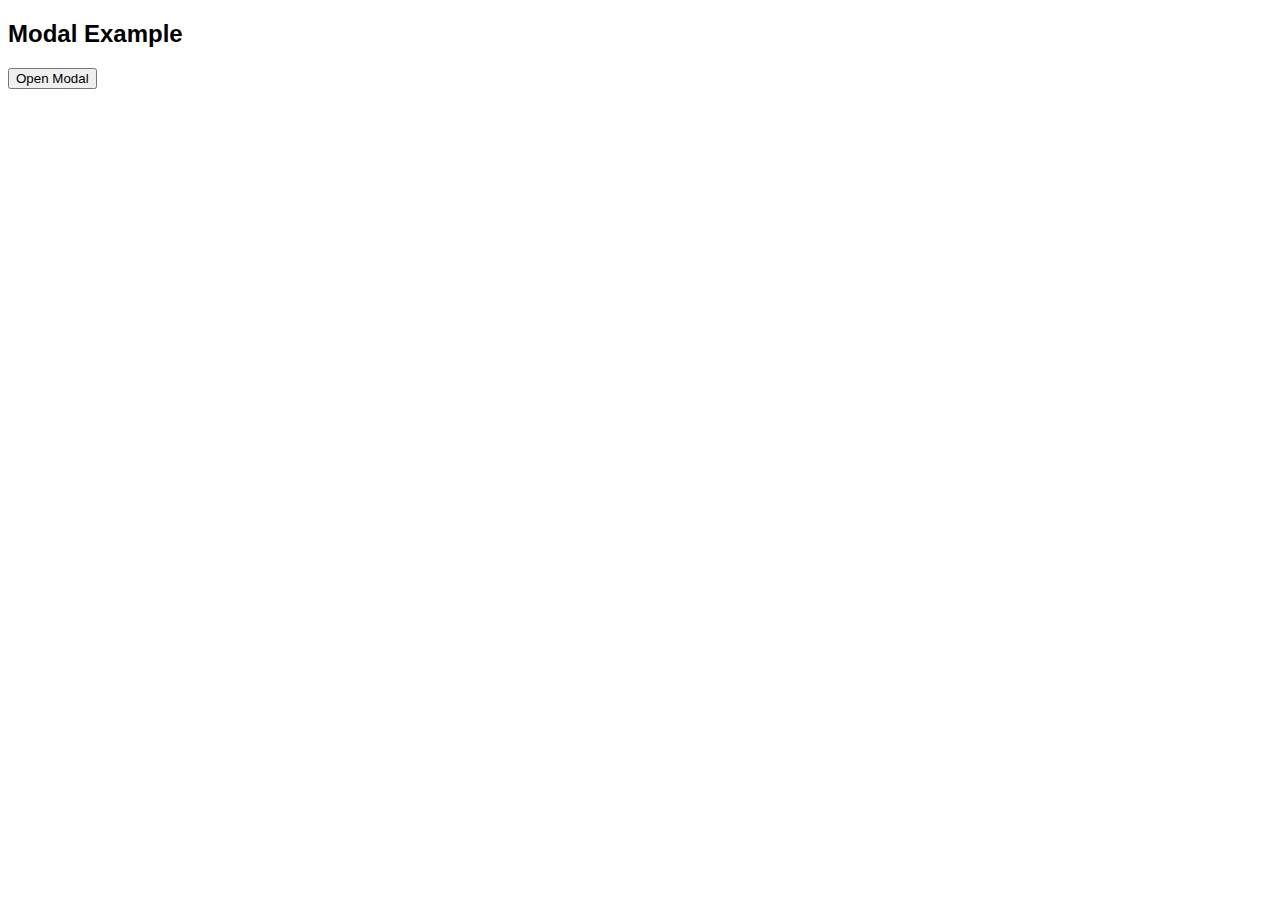
<file: Agri/exampl/index.html>
<!DOCTYPE html>
<html>
<head>
<meta name="viewport" content="width=device-width, initial-scale=1">
<style>
body {font-family: Arial, Helvetica, sans-serif;}

/* The Modal (background) */
.modal {
    display: none; /* Hidden by default */
    position: fixed; /* Stay in place */
    z-index: 1; /* Sit on top */
    padding-top: 100px; /* Location of the box */
    left: 0;
    top: 0;
    width: 100%; /* Full width */
    height: 100%; /* Full height */
    overflow: auto; /* Enable scroll if needed */
    background-color: rgb(0,0,0); /* Fallback color */
    background-color: rgba(0,0,0,0.4); /* Black w/ opacity */
}

/* Modal Content */
.modal-content {
    background-color: #fefefe;
    margin: auto;
    padding: 20px;
    border: 1px solid #888;
    width: 80%;
}

/* The Close Button */
.close {
    color: #aaaaaa;
    float: right;
    font-size: 28px;
    font-weight: bold;
}

.close:hover,
.close:focus {
    color: #000;
    text-decoration: none;
    cursor: pointer;
}
</style>
</head>
<body>

<h2>Modal Example</h2>

<!-- Trigger/Open The Modal -->
<button id="myBtn">Open Modal</button>

<!-- The Modal -->
<div id="myModal" class="modal">

  <!-- Modal content -->
  <div class="modal-content">
    <span class="close">&times;</span>
    <p>My name is premnah My name is premnah</p>
	<p>My name is premnah</p><br>

  </div>

</div>

<script>
// Get the modal
var modal = document.getElementById('myModal');

// Get the button that opens the modal
var btn = document.getElementById("myBtn");

// Get the <span> element that closes the modal
var span = document.getElementsByClassName("close")[0];

// When the user clicks the button, open the modal 
btn.onclick = function() {
    modal.style.display = "block";
}

// When the user clicks on <span> (x), close the modal
span.onclick = function() {
    modal.style.display = "none";
}

// When the user clicks anywhere outside of the modal, close it
window.onclick = function(event) {
    if (event.target == modal) {
        modal.style.display = "none";
    }
}
</script>

</body>
</html>
</file>
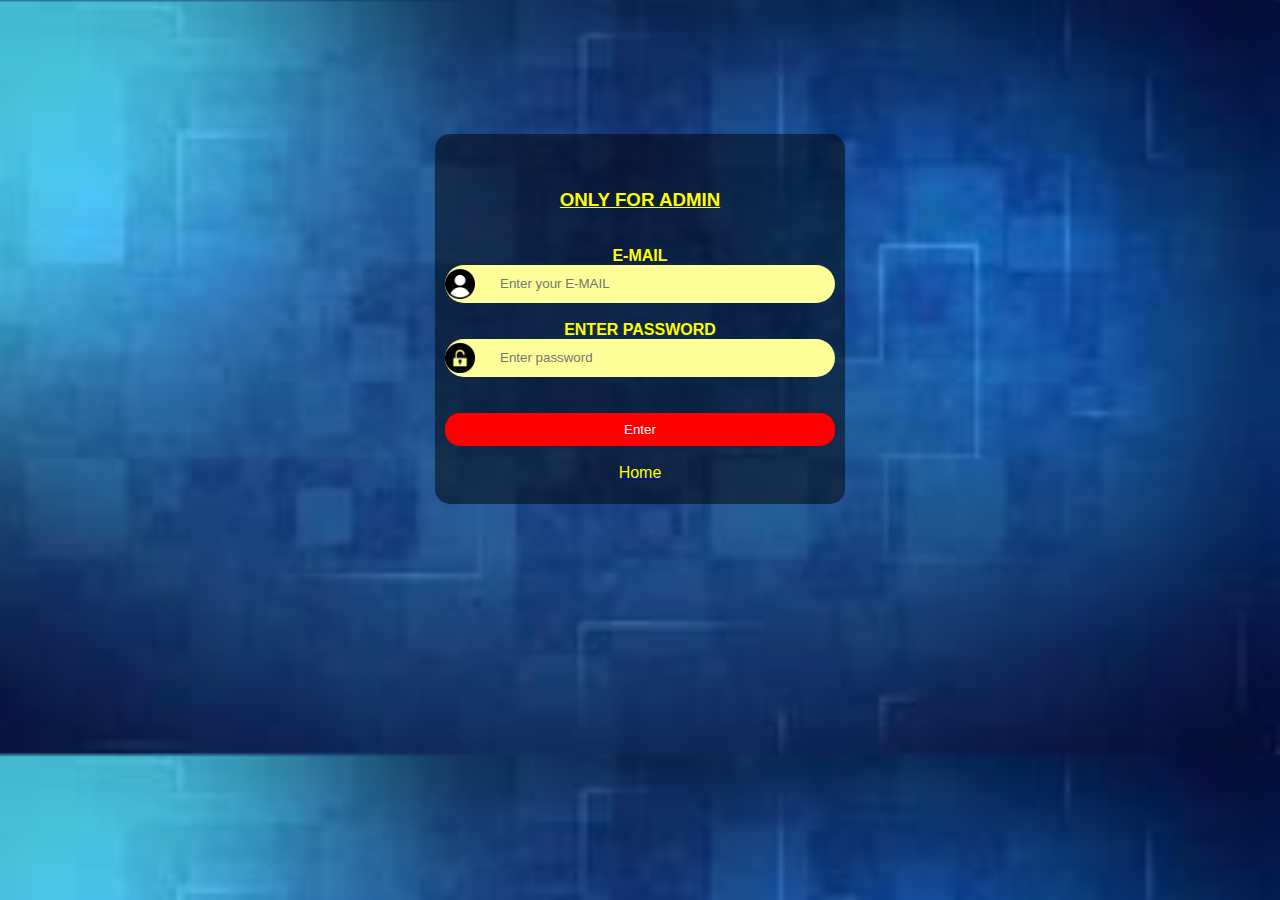
<file: Agri/Adminlogin.html>
<!DOCTYPE html>
<!--
To change this license header, choose License Headers in Project Properties.
To change this template file, choose Tools | Templates
and open the template in the editor.
-->
<html>
    <head>
        <title>Agri_rigister</title>
        <meta charset="UTF-8">
        <meta name="viewport" content="width=device-width, initial-scale=1.0">
        <link rel="stylesheet" href="css/rigis.css">
      
        <style>
            body {
             background-image:url(img/back/loginBack.jpg);
                background-size: 100%;
                background-attachment: fixed;  
            }
        </style>
        <link rel="stylesheet" href="css/bootstrap-theme.min.css">
    </head>
    <body>
     <br><br><br><br><br><br><br>
     
    <center>
  <div class="container" style="background-color:#RRGGBB; font-family:arial;" ;>
  <form action="admininfo.php"><br><br>
      <font color ="yellow" >
    <h3><b><U>ONLY FOR ADMIN</u></b></h3><br>

    <label for="lname"><b>E-MAIL</b></label>
	<div class="user"  style="height:38px; width:390px; border-radius:100px; background-color:white; background-image:url(img/logo/louname.png); background-position:left center; background-size:30px 30px; background-repeat:no-repeat; font-family:arial; background-color:#FFFF99;">
    <input type="text" id="usn" name="uname" placeholder="Enter your E-MAIL " style="border:1px; height:25px; width:300px; background-color:#FFFF99;">
	</div>
	<br>
    <label for="passwrd"><b>ENTER PASSWORD</b></label><BR>
	<div class="user"  style="height:38px; width:390px; background-color:white;border-radius:100px; background-image:url(img/logo/pass.png); background-position:left center; background-size:30px 30px; background-repeat:no-repeat; font-family:arial; background-color:#FFFF99;">
	<input type="password" id="passwrd" name="passwrd" placeholder="Enter password" style="border:1px; height:25px; width:300px; background-color:#FFFF99;">
	</div>
	<br>	
        <br>
        <input type="submit" value="Enter" style="width:390px; background-color:red;"/>
		
<link><br><br><a href="index.php"><font color=yellow>Home </font></a></link>
  </form>
</div      
    </center>
    
    
    
    <script src="//ajax.googleapis.com/ajax/libs/jquery/1.11.2/jquery.min.js"></script>
        <script>window.jQuery || document.write('<script src="js/vendor/jquery-1.11.2.min.js"><\/script>')</script>

        <script src="js/vendor/bootstrap.min.js"></script>

        <script src="js/main.js"></script>

        <!-- Google Analytics: change UA-XXXXX-X to be your site's ID. -->
        <script>
            (function(b,o,i,l,e,r){b.GoogleAnalyticsObject=l;b[l]||(b[l]=
            function(){(b[l].q=b[l].q||[]).push(arguments)});b[l].l=+new Date;
            e=o.createElement(i);r=o.getElementsByTagName(i)[0];
            e.src='//www.google-analytics.com/analytics.js';
            r.parentNode.insertBefore(e,r)}(window,document,'script','ga'));
            ga('create','UA-XXXXX-X','auto');ga('send','pageview');
        </script>
    </body>
</html>
</file>
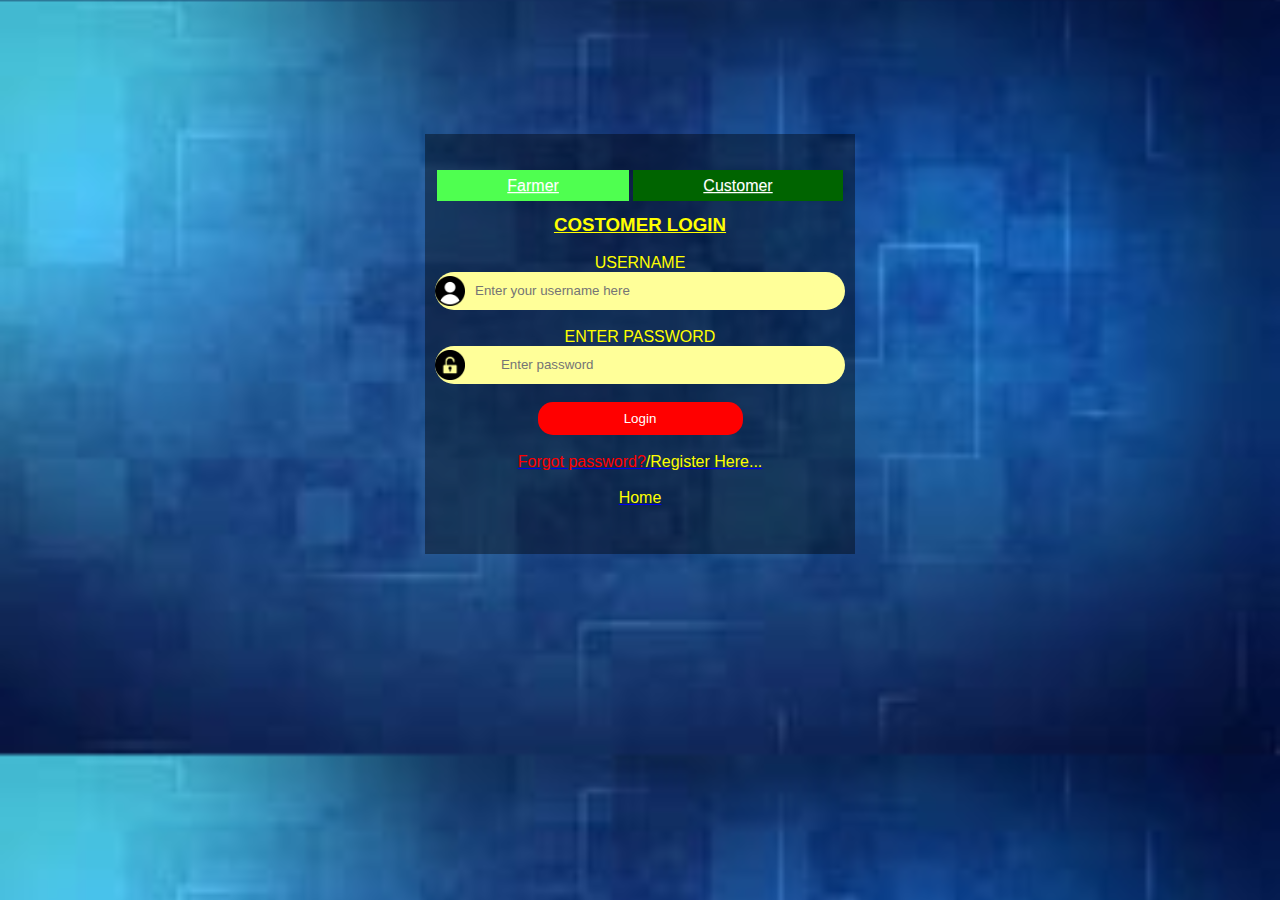
<file: Agri/CostemerLogin.html>
<!DOCTYPE html>
<!--
To change this license header, choose License Headers in Project Properties.
To change this template file, choose Tools | Templates
and open the template in the editor.
-->
<html>
    <head>
        <title>Agri_rigister</title>
        <meta charset="UTF-8">
        <meta name="viewport" content="width=device-width, initial-scale=1.0">
        <link rel="stylesheet" href="css/rigis.css">
      
        <style>
            body {
				background-image:url(img/back/loginBack.jpg);
                background-size: 100%;
                background-attachment: fixed;  
            }
			
        </style>
        <link rel="stylesheet" href="css/bootstrap-theme.min.css">
    </head>
    <body>
  
     
    <center>
  <div class="container" style="background-color:rgba(0,0,0,0.4);   border-radius:0px; padding: 25px 10px; font-family:arial; transform:translateY(30%);"><br>
  <form action="cosinfo.php">
    <a class="navbar-brand"href="FormerLogin.html" style="background-color: #4ffF50;color: white;padding: 7px 70px; width:95%;
    border-radius: 0px;cursor: pointer;">Farmer</a>
	  <a class="navbar-brand" href="CostemerLogin.html" style=" background-color: darkgreen;color: white;padding: 7px 70px;border: none; width:95%;
    border-radius: 0px;cursor: pointer;"><font color = white>Customer</a><br>
     
    <h3><font color=yellow><u>COSTOMER LOGIN</u><br></h3>
    <label for="lname">USERNAME</label>
	
	<div class="user"  style="height:38px; border-radius:100px; background-color:white; background-image:url(img/logo/louname.png); background-position:left center; background-size:30px 30px; background-repeat:no-repeat; font-family:arial; background-color:#FFFF99;">	
   <input type="text" id="usn" name="uname" placeholder="Enter your username here" style="border:1px; height:25px; width:350px; background-color:#FFFF99;" required /><br>
	</div>
	<br>
    <label for="passwrd">ENTER PASSWORD</label><br>
	<div class="user"  style="height:38px; background-color:white;border-radius:100px; background-image:url(img/logo/pass.png); background-position:left center; background-size:30px 30px; background-repeat:no-repeat; font-family:arial; background-color:#FFFF99;">	
	<input type="password" id="passwrd" name="passwrd" placeholder="       Enter password" style="border:1px; height:25px; width:350px; background-color:#FFFF99;" required>	
        </div>
		<br>	
        <input type="submit" value="Login" style="width:50%; background:red;"/><br>
		  
	<br>
		<link><a href="forgotpass.php"><font color=red>Forgot password?</a></link><link><a href="CostemerRegister.html"><font color=yellow>/Register Here... </font></a></link><br><br>
		<link><a href="index.php"><font color=yellow>Home </font></a></link>
  </form>
</div >
    </center>
    
    
    
    <script src="//ajax.googleapis.com/ajax/libs/jquery/1.11.2/jquery.min.js"></script>
        <script>window.jQuery || document.write('<script src="js/vendor/jquery-1.11.2.min.js"><\/script>')</script>

        <script src="js/vendor/bootstrap.min.js"></script>

        <script src="js/main.js"></script>

        <!-- Google Analytics: change UA-XXXXX-X to be your site's ID. -->
        <script>
            (function(b,o,i,l,e,r){b.GoogleAnalyticsObject=l;b[l]||(b[l]=
            function(){(b[l].q=b[l].q||[]).push(arguments)});b[l].l=+new Date;
            e=o.createElement(i);r=o.getElementsByTagName(i)[0];
            e.src='//www.google-analytics.com/analytics.js';
            r.parentNode.insertBefore(e,r)}(window,document,'script','ga'));
            ga('create','UA-XXXXX-X','auto');ga('send','pageview');
        </script>
    </body>
</html>
</file>
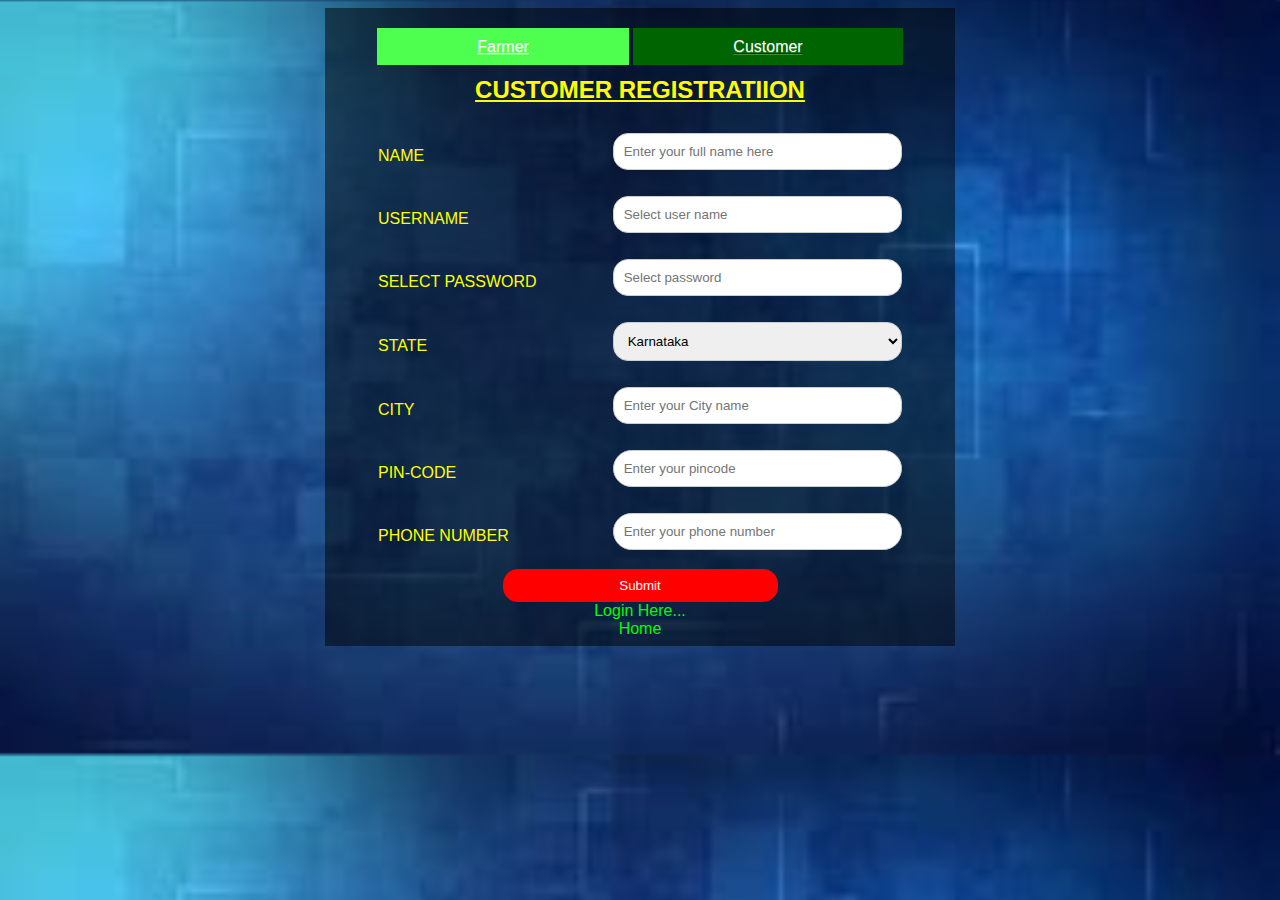
<file: Agri/CostemerRegister.html>
<!DOCTYPE html>
<!--
To change this license header, choose License Headers in Project Properties.
To change this template file, choose Tools | Templates
and open the template in the editor.
-->
<html>
    <head>
        <title>Agri_rigister</title>
        <meta charset="UTF-8">
        <meta name="viewport" content="width=device-width, initial-scale=1.0">
        <link rel="stylesheet" href="css/rei.css">
      
        <style>
            body {
             background-image:url(img/back/loginBack.jpg);
                background-size: 100%;
                background-attachment: fixed;  
            }
			input[type=number]{
    width: 100%; /* Full width */
    padding: 10px; /* Some padding */  
    border: 1px solid #ccc; /* Gray border */
    border-radius: 25px; /* Rounded borders */
    box-sizing: border-box; /* Make sure that padding and width stays in place */
    margin-top: 6px; /* Add a top margin */
    margin-bottom: 16px; /* Bottom margin */
    resize: vertical /* Allow the user to vertically resize the textarea (not horizontally) */
}
        </style>
        <link rel="stylesheet" href="css/bootstrap-theme.min.css">
    </head>
    <body>
    
     
    <center>
	
<div class="container" style="background-color:background-color:rgba(0,0,0,0.4); font-family:arial; border-radius:0px; padding:30px 40px;">
  <form action="CostemerRegister.php">
   <a class="navbar-brand"href="FormerRrgister.html" style="background-color:#4ffF50;color;color: white;padding: 10px 100px; width:95%;
    border-radius: 0px;cursor: pointer;">Farmer</a>
	  <a class="navbar-brand"href="CostemerRegister.html" style=" background-color:darkgreen; white;padding: 10px 100px;border: none; width:95%;
    border-radius: 0px;cursor: pointer;"><font color = white>Customer</a><br>
   <font color ="yellow"><h2><u>CUSTOMER REGISTRATIION</u></h2>
	  <tr>
     
	  <table  width="530" height="50"> 
	  <td>
     <left><label for="fname">NAME</label></left></td>
    <td><input type="text" id="fname" name="name" placeholder="Enter your full name here" required><br></td>
	</tr>
	
<tr>
  <td>  <label for="lname">USERNAME</label></td>
 <td>   <input type="text" id="usn" name="uname" placeholder="Select user name " required><br></td>
 </tr>   
<tr>
   <td> <label for="passwrd">SELECT PASSWORD</label></td>
	<td><input type="password" id="passwrd" name="passwrd" placeholder="Select password" required><br></td>	
 </tr>
<tr> 
  <td>     <left><label for="lname">STATE</label></left></td>
        
  <td>  <form action="/cgi-bin/dropdown.cgi" method="post">
            <select name="state">
             <option value="Karnataka" selected>Karnataka</option>
			  <option value="Gujrath">Gujrath</option>
			   <option value="Panjab">Panjab</option>
			    <option value="Rajasthana">Rajasthana</option>
				 <option value="Kerala">Kerala</option>
				  <option value="Tamilnadu">Tamilnadu</option>
				   <option value="Andrapradesh">Andrapradesh</option>
				    <option value="Uttara pradesh">Uttara pradesh</option>
            </select>
			</FORM>
			<br>
			</td>
 </tr>
<tr> 
    <td> <label for="lname">CITY</label></td>
   <td> <input type="text" id="usn" name="city" placeholder="Enter your City name" required><br></td>
 </tr>
<tr> 
   <td>  <label for="lname">PIN-CODE</label></td>
   <td> <input type="number" id="usn" name="pinc" placeholder="Enter your pincode" required><br></td>
 </tr>
<tr> 
 <td> <label for="lname">PHONE NUMBER</label></td></td>
    <td><input type="number" id="usn" name="pno" placeholder="Enter your phone number" required><br></td>
  </tr>  
    		
</table>
  <input type="submit" value="Submit" style="width:50%; background-color:red;"/>
   
  <br>
		<link><a href="CostemerLogin.html"><font color="lime">Login Here...</a></font></link><br>
		<link><a href="index.php"><font color="lime">Home</a></font></link>
  </form>
</div      
    </center>
    
    
    
    <script src="//ajax.googleapis.com/ajax/libs/jquery/1.11.2/jquery.min.js"></script>
        <script>window.jQuery || document.write('<script src="js/vendor/jquery-1.11.2.min.js"><\/script>')</script>

        <script src="js/vendor/bootstrap.min.js"></script>

        <script src="js/main.js"></script>

        <!-- Google Analytics: change UA-XXXXX-X to be your site's ID. -->
        <script>
            (function(b,o,i,l,e,r){b.GoogleAnalyticsObject=l;b[l]||(b[l]=
            function(){(b[l].q=b[l].q||[]).push(arguments)});b[l].l=+new Date;
            e=o.createElement(i);r=o.getElementsByTagName(i)[0];
            e.src='//www.google-analytics.com/analytics.js';
            r.parentNode.insertBefore(e,r)}(window,document,'script','ga'));
            ga('create','UA-XXXXX-X','auto');ga('send','pageview');
        </script>
    </body>
</html>
</file>
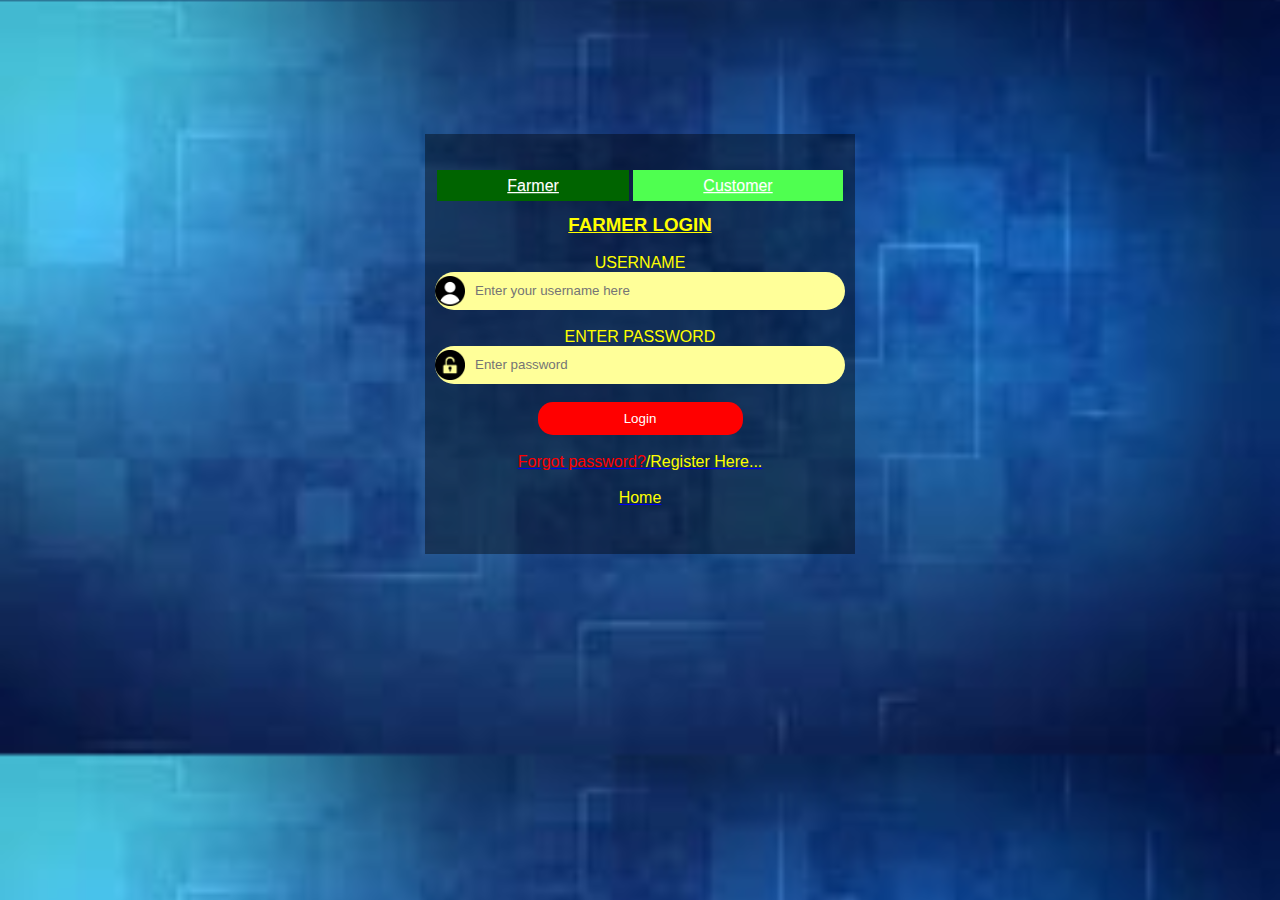
<file: Agri/FormerLogin.html>
<!DOCTYPE html>
<!--
To change this license header, choose License Headers in Project Properties.
To change this template file, choose Tools | Templates
and open the template in the editor.
-->
<html>
    <head>
        <title>Agri_rigister</title>
        <meta charset="UTF-8">
        <meta name="viewport" content="width=device-width, initial-scale=1.0">
        <link rel="stylesheet" href="css/rigis.css">
      
        <style>
            body {
				background-image:url(img/back/loginBack.jpg);
                background-size: 100%;
                background-attachment: fixed;  
            }
		input[type=number]{
    width: 100%; /* Full width */
    padding: 10px; /* Some padding */  
    border: 1px solid #ccc; /* Gray border */
    border-radius: 25px; /* Rounded borders */
    box-sizing: border-box; /* Make sure that padding and width stays in place */
    margin-top: 6px; /* Add a top margin */
    margin-bottom: 16px; /* Bottom margin */
    resize: vertical /* Allow the user to vertically resize the textarea (not horizontally) */
}
        </style>
        <link rel="stylesheet" href="css/bootstrap-theme.min.css">
    </head>
    <body>
    
     
    <center>
  <div class="container" style="background-color:rgba(0,0,0,0.4);   border-radius:0px; padding: 25px 10px; font-family:arial; transform:translateY(30%);"><br>
  <form action="info.php">
    <a class="navbar-brand"href="FormerLogin.html" style="background-color:  darkgreen;color: white;padding: 7px 70px; width:95%;
    border-radius: 0px;cursor: pointer;">Farmer</a>
	  <a class="navbar-brand"href="CostemerLogin.html" style=" background-color:#4ffF50;color: white;padding: 7px 70px;border: none; width:95%;
    border-radius: 0px;cursor: pointer;"><font color = white>Customer</a><br>
   <font color=yellow>
   <h3><u>FARMER LOGIN</u><br></h3>
    <label for="lname">USERNAME</label>
	<div class="user"  style="height:38px; background-color:white; background-image:url(img/logo/louname.png); background-position:left center; background-size:30px 30px; background-repeat:no-repeat; border-radius:100px;font-family:arial; background-color:#FFFF99;">
   <input type="text" id="usn" name="uname" placeholder="Enter your username here" style="border:1px; height:25px; width:350px; background-color:#FFFF99;" required><br>
	</div>
	<br>
    <label for="passwrd">ENTER PASSWORD</label><BR>
	<div class="user"  style="height:38px; background-color:white;border-radius:100px; background-image:url(img/logo/pass.png); background-position:left center; background-size:30px 30px; background-repeat:no-repeat; font-family:arial; background-color:#FFFF99;">
<input type="password" id="passwrd" name="passwrd" placeholder="Enter password" style="border:1px; height:25px; width:350px; background-color:#FFFF99;" required>	
      
	</div>
	<br>
	<input type="submit"  value="Login" style="width:50%; background:red;"/>

	<br><br>
		<link><a href="forgotpass.php"><font color=red>Forgot password?</a></link><link><a href="FormerRrgister.html"><font color=yellow>/Register Here... </font></a></link><br><br>

		<link><a href="index.php"><font color=yellow>Home</font></a></link>
  </form>
</div      
    </center>
    
    
    
    <script src="//ajax.googleapis.com/ajax/libs/jquery/1.11.2/jquery.min.js"></script>
        <script>window.jQuery || document.write('<script src="js/vendor/jquery-1.11.2.min.js"><\/script>')</script>

        <script src="js/vendor/bootstrap.min.js"></script>

        <script src="js/main.js"></script>

        <!-- Google Analytics: change UA-XXXXX-X to be your site's ID. -->
        <script>
            (function(b,o,i,l,e,r){b.GoogleAnalyticsObject=l;b[l]||(b[l]=
            function(){(b[l].q=b[l].q||[]).push(arguments)});b[l].l=+new Date;
            e=o.createElement(i);r=o.getElementsByTagName(i)[0];
            e.src='//www.google-analytics.com/analytics.js';
            r.parentNode.insertBefore(e,r)}(window,document,'script','ga'));
            ga('create','UA-XXXXX-X','auto');ga('send','pageview');
        </script>
    </body>
</html>
</file>
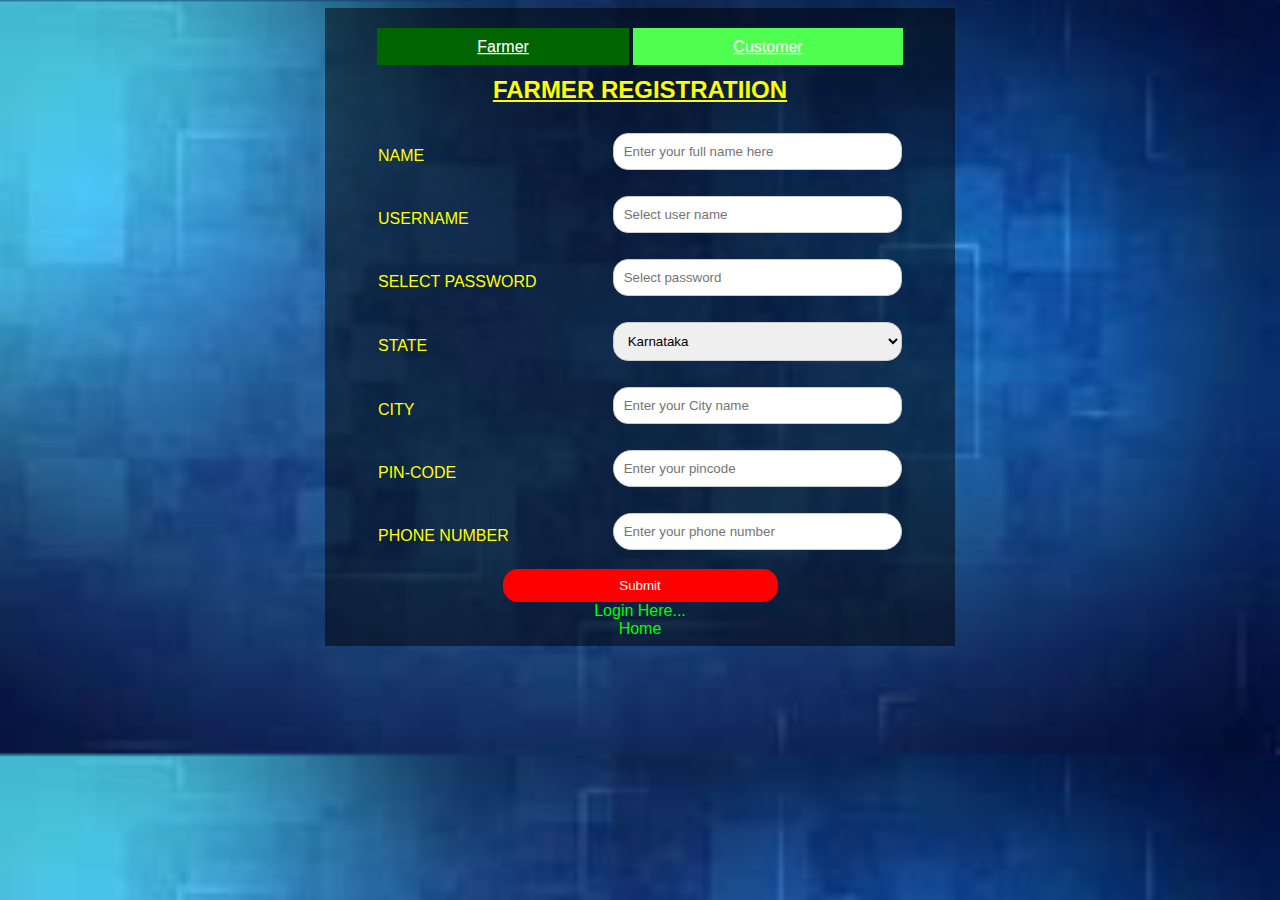
<file: Agri/FormerRrgister.html>
<!DOCTYPE html>
<!--
To change this license header, choose License Headers in Project Properties.
To change this template file, choose Tools | Templates
and open the template in the editor.
-->
<html>
    <head>
        <title>Agri_rigister</title>
        <meta charset="UTF-8">
        <meta name="viewport" content="width=device-width, initial-scale=1.0">
        <link rel="stylesheet" href="css/rei.css">
		
        <style>
            body {
				background-image:url(img/back/loginBack.jpg);
                background-size: 100%;
                background-attachment: fixed;  
            }
			input[type=number]{
    width: 100%; /* Full width */
    padding: 10px; /* Some padding */  
    border: 1px solid #ccc; /* Gray border */
    border-radius: 25px; /* Rounded borders */
    box-sizing: border-box; /* Make sure that padding and width stays in place */
    margin-top: 6px; /* Add a top margin */
    margin-bottom: 16px; /* Bottom margin */
    resize: vertical /* Allow the user to vertically resize the textarea (not horizontally) */
}
        </style>
        <link rel="stylesheet" href="css/bootstrap-theme.min.css">
    </head>
    <body>
    
     
    <center>
	
  <div class="container" style="background-color:background-color:rgba(0,0,0,0.4); font-family:arial; border-radius:0px; padding:30px 40px;">
  <form action="FormerRrgister.php">
   <a class="navbar-brand"href="FormerRrgister.html" style="background-color:  darkgreen;color: white;padding: 10px 100px; width:95%;
    border-radius: 0px;cursor: pointer;">Farmer</a>
	  <a class="navbar-brand"href="CostemerRegister.html" style=" background-color:#4ffF50;color: white;padding: 10px 100px;border: none; width:95%;
    border-radius: 0px;cursor: pointer;"><font color = white>Customer</a><br>
   <font color ="yellow"><h2><u>FARMER REGISTRATIION</u></h2>
	    
	  <table  width="530" height="50" border="0" > 
	  <tr> 
	  <td>
     <left><label for="fname">NAME</label></left></td>
    <td>
	
	
	
	<input type="text" id="fname" name="name" placeholder="Enter your full name here" required><br></td>
	</tr>
	
<tr>
  <td>  <label for="lname">USERNAME</label></td>
 <td>   <input type="text" id="usn" name="uname" placeholder="Select user name " required><br></td>
 </tr>   
<tr>
   <td> <label for="passwrd">SELECT PASSWORD</label></td>
	<td><input type="password" id="passwrd" name="passwrd" placeholder="Select password" required><br></td>	
 </tr>
<tr> 
    <td>     <left><label for="lname">STATE</label></left></td>
        
  <td>  <form action="/cgi-bin/dropdown.cgi" method="post">
            <select name="state">
             <option value="Karnataka" selected>Karnataka</option>
			  <option value="Gujrath">Gujrath</option>
			   <option value="Panjab">Panjab</option>
			    <option value="Rajasthana">Rajasthana</option>
				 <option value="Kerala">Kerala</option>
				  <option value="Tamilnadu">Tamilnadu</option>
				   <option value="Andrapradesh">Andrapradesh</option>
				    <option value="Uttara pradesh">Uttara pradesh</option>
            </select>
			</FORM>
			<br>
			</td>
 </tr>
<tr> 
    <td> <label for="lname">CITY</label></td>
   <td> <input type="text" id="usn" name="city" placeholder="Enter your City name" required><br></td>
 </tr>
<tr> 
   <td>  <label for="lname">PIN-CODE</label></td>
   <td> <input type="number" id="usn" name="pinc" placeholder="Enter your pincode" required><br></td>
 </tr>
<tr> 
 <td> <label for="lname">PHONE NUMBER</label></td></td>
    <td><input type="number" id="usn" name="pno" placeholder="Enter your phone number" required><br></td>
  </tr>  
    		
</table>
  <input type="submit" value="Submit" width="100%" style="width:50%; background-color:red;"/>  
  <br>
		<link><a href="FormerLogin.html"><font color="lime">Login Here...</a></link><br>
		<link><a href="index.php"><font color="lime">Home</a></font></link>
  </form>
   
</div      
    </center>
    
    
    
    <script src="//ajax.googleapis.com/ajax/libs/jquery/1.11.2/jquery.min.js"></script>
        <script>window.jQuery || document.write('<script src="js/vendor/jquery-1.11.2.min.js"><\/script>')</script>

        <script src="js/vendor/bootstrap.min.js"></script>

        <script src="js/main.js"></script>

        <!-- Google Analytics: change UA-XXXXX-X to be your site's ID. -->
        <script>
            (function(b,o,i,l,e,r){b.GoogleAnalyticsObject=l;b[l]||(b[l]=
            function(){(b[l].q=b[l].q||[]).push(arguments)});b[l].l=+new Date;
            e=o.createElement(i);r=o.getElementsByTagName(i)[0];
            e.src='//www.google-analytics.com/analytics.js';
            r.parentNode.insertBefore(e,r)}(window,document,'script','ga'));
            ga('create','UA-XXXXX-X','auto');ga('send','pageview');
        </script>
    </body>
</html>
</file>
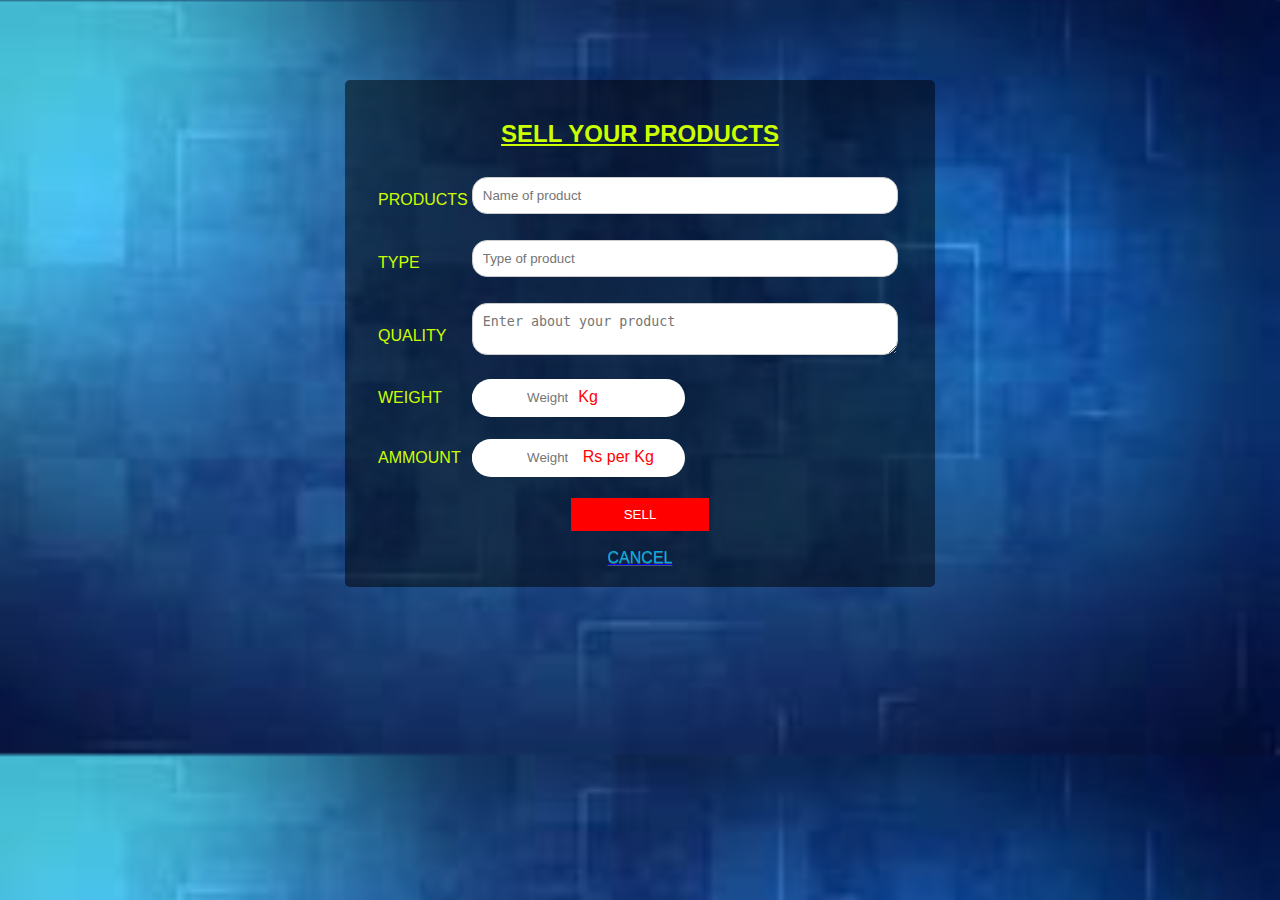
<file: Agri/sell.html>
<!DOCTYPE html>
<!--
To change this license header, choose License Headers in Project Properties.
To change this template file, choose Tools | Templates
and open the template in the editor.
-->
<html>
    <head>
        <title>Agri_rigister</title>
        <meta charset="UTF-8">
        <meta name="viewport" content="width=device-width, initial-scale=1.0">
        <link rel="stylesheet" href="css/rei.css">
		
        <style>
            body {
				background-image:url(img/back/loginBack.jpg);
                background-size: 100%;
                background-attachment: fixed;  
            }
		
		div{
			background-color:yellow;
			height:45%;
		}
		input[type=number]{
    width: 100%; /* Full width */
    padding: 10px; /* Some padding */  
    border: 1px solid #ccc; /* Gray border */
    border-radius: 25px; /* Rounded borders */
    box-sizing: border-box; /* Make sure that padding and width stays in place */
    margin-top: 6px; /* Add a top margin */
    margin-bottom: 16px; /* Bottom margin */
    resize: vertical /* Allow the user to vertically resize the textarea (not horizontally) */
}
        </style>
        <link rel="stylesheet" href="css/bootstrap-theme.min.css">
    </head>
    <body>
    
     
    <center>
	<br> <br> <br> <br>
  <div class="container" style="background-color:rgba(0,0,0,0.5); font-family:arial;" >
  <form action="sell.php">
   <font color ="#ccff00" ><h2><u>SELL YOUR PRODUCTS</u></h2>   
	  <table  width="530" height="50"> 
	
  
    <tr> 
   <td>  <label for="lname">PRODUCTS</label></td>
   <td> <input type="text" id="typ" name="product"  placeholder="Name of product" style="width:100%;"><br><td>
 </tr>
 
	<tr> 
   <td>  <label for="lname">TYPE</label></td>
   <td> <input type="text" id="typ" name="type"  placeholder="Type of product" style="width:100%;"><br><td>
 </tr>
<tr>
  <td>  <label for="name">QUALITY</label></td>
 <td>   <textarea rows="2" cols="50" name="quality" placeholder="Enter about your product"></textarea><br></td>
 </tr>
 


<tr> 
    <td> <label for="lname">WEIGHT</label></td>
   <td> <div class="user"  style="height:38px; background-color:white; width:50%; background-size:10px 10px;  border-radius:100px; font-family:arial; background-color:#FFFFff;">
   <input type="number" id="usn" name="wt" dir="rtl" placeholder="Weight" style="border:1px; height:25px; width:50%; background-color:#FFFFff;"><label><font color="red">Kg</font></label>
	</div></td>
   

 </tr>
<tr> 
   <td><br><label for="lname">AMMOUNT</label></td>
   <td><br><div class="user"  style="height:38px; background-color:white; width:50%; background-size:10px 10px;  border-radius:100px; font-family:arial; background-color:#FFFFff;">
   <input type="number" id="usn" name="amt" dir="rtl" placeholder="Weight"  style="border:1px; height:25px; width:50%; background-color:#FFFFff;"><label><font color="red"><label> Rs per Kg</label></font></label>
	</div><td>
 </tr>
</table>
 <br><input type="submit" value="SELL" width="100%"  style="border-radius:0px; background-color: red;color: white;"/>
  </form>

             <br><br><a class="navbar-brand"href="formerLogin.php" ><font color="sky blue">CANCEL</font></a>
            
</div>     
    </center>
    
    
    
    <script src="//ajax.googleapis.com/ajax/libs/jquery/1.11.2/jquery.min.js"></script>
        <script>window.jQuery || document.write('<script src="js/vendor/jquery-1.11.2.min.js"><\/script>')</script>

        <script src="js/vendor/bootstrap.min.js"></script>

        <script src="js/main.js"></script>

        <!-- Google Analytics: change UA-XXXXX-X to be your site's ID. -->
        <script>
            (function(b,o,i,l,e,r){b.GoogleAnalyticsObject=l;b[l]||(b[l]=
            function(){(b[l].q=b[l].q||[]).push(arguments)});b[l].l=+new Date;
            e=o.createElement(i);r=o.getElementsByTagName(i)[0];
            e.src='//www.google-analytics.com/analytics.js';
            r.parentNode.insertBefore(e,r)}(window,document,'script','ga'));
            ga('create','UA-XXXXX-X','auto');ga('send','pageview');
        </script>
    </body>
</html>
</file>
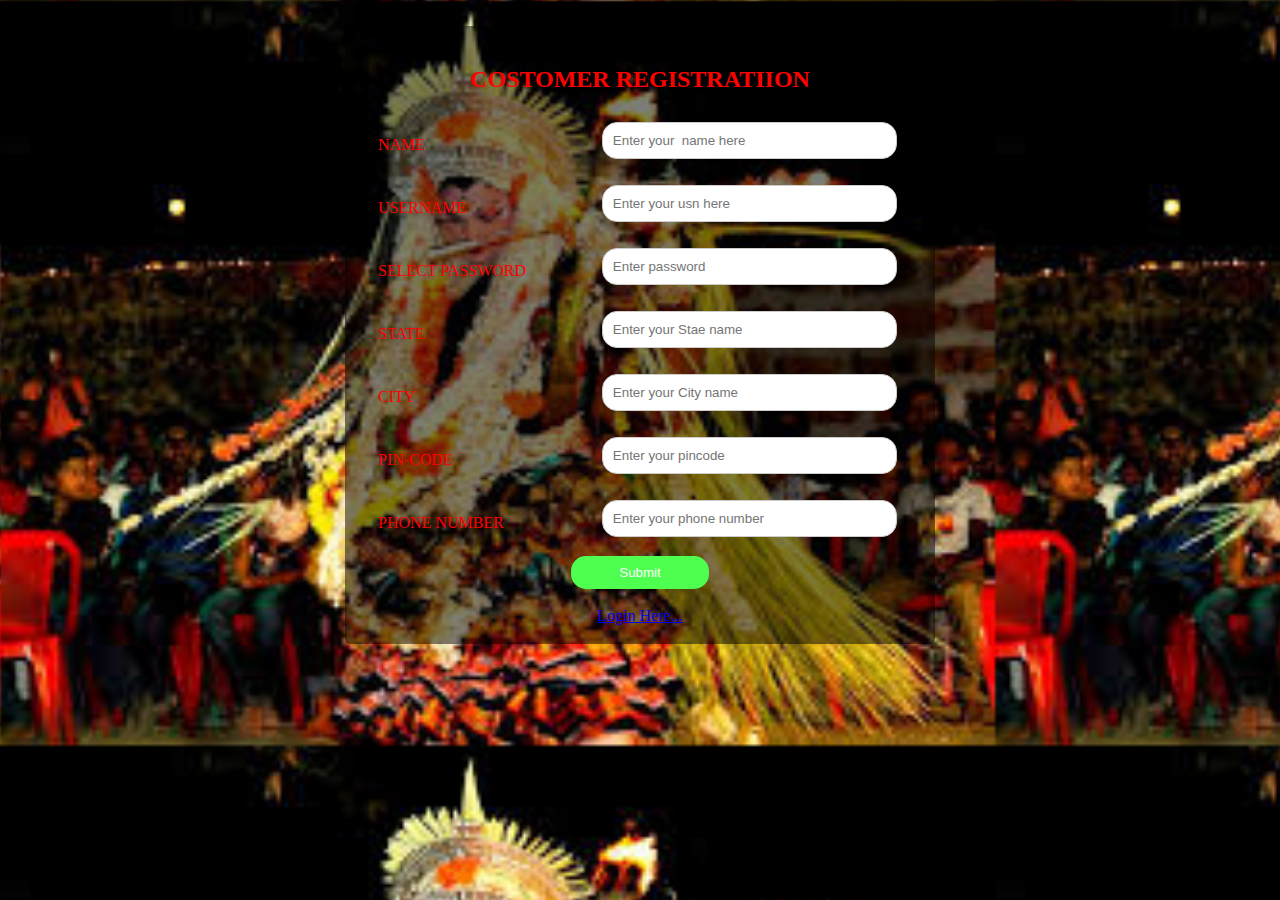
<file: Agri/sellproducts.html>
<!DOCTYPE html>
<!--
To change this license header, choose License Headers in Project Properties.
To change this template file, choose Tools | Templates
and open the template in the editor.
-->
<html>
    <head>
        <title>Agri_rigister</title>
        <meta charset="UTF-8">
        <meta name="viewport" content="width=device-width, initial-scale=1.0">
        <link rel="stylesheet" href="css/rei.css">
      
        <style>
            body {
              background-image:url(download.jpg);
                background-size: 995px;
                background-attachment: fixed;  
            }
        </style>
        <link rel="stylesheet" href="css/bootstrap-theme.min.css">
    </head>
    <body>
    
     
    <center>
	<br> 
  <div class="container" style="background-color:#RRGGBB" ;>
  <form action="CostemerRegister.php">
   <font color ="red" >  <h2>COSTOMER REGISTRATIION</h2>
	  <tr>
     
	  <table  width="530" height="50"> 
	  <td>
     <left><label for="fname">NAME</label></left></td>
    <td><input type="text" id="fname" name="name" placeholder="Enter your  name here"><br></td>
	</tr>
	
<tr>
  <td>  <label for="lname">USERNAME</label></td>
 <td>   <input type="text" id="usn" name="uname" placeholder="Enter your usn here"><br></td>
 </tr>   
<tr>
   <td> <label for="passwrd">SELECT PASSWORD</label></td>
	<td><input type="password" id="passwrd" name="passwrd" placeholder="Enter password"><br></td>	
 </tr>
<tr> 
        
    <td>     <left><label for="lname">STATE</label></left></td>
  <td>  <input  type="text" id="ij" name="state" placeholder="Enter your Stae name" />

<br>
  </td>
 </tr>
<tr> 
    <td> <label for="lname">CITY</label></td>
   <td> <input type="text" id="usn" name="city" placeholder="Enter your City name"><br></td>
 </tr>
<tr> 
   <td>  <label for="lname">PIN-CODE</label></td>
   <td> <input type="text" id="usn" name="pinc" placeholder="Enter your pincode"><br><td>
 </tr>
<tr> 
 <td> <label for="lname">PHONE NUMBER</label></td></td>
    <td><input type="text" id="usn" name="pno" placeholder="Enter your phone number"><br></td>
  </tr>  
    		
</table>
  <input type="submit" value="Submit" width="100%"/>
  <br><br>
		<link><a href="CostemerLogin.html">Login Here...</a></link>
  </form>
</div      
    </center>
    
    
    
    <script src="//ajax.googleapis.com/ajax/libs/jquery/1.11.2/jquery.min.js"></script>
        <script>window.jQuery || document.write('<script src="js/vendor/jquery-1.11.2.min.js"><\/script>')</script>

        <script src="js/vendor/bootstrap.min.js"></script>

        <script src="js/main.js"></script>

        <!-- Google Analytics: change UA-XXXXX-X to be your site's ID. -->
        <script>
            (function(b,o,i,l,e,r){b.GoogleAnalyticsObject=l;b[l]||(b[l]=
            function(){(b[l].q=b[l].q||[]).push(arguments)});b[l].l=+new Date;
            e=o.createElement(i);r=o.getElementsByTagName(i)[0];
            e.src='//www.google-analytics.com/analytics.js';
            r.parentNode.insertBefore(e,r)}(window,document,'script','ga'));
            ga('create','UA-XXXXX-X','auto');ga('send','pageview');
        </script>
    </body>
</html>
</file>
<file: Agri/css/rigis.css>
/*
To change this license header, choose License Headers in Project Properties.
To change this template file, choose Tools | Templates
and open the template in the editor.
*/
/* 
    Created on : 27 Aug, 2018, 7:51:59 PM
    Author     : DELL
*/

/* Style inputs with type="text", select elements and textareas */
input[type=text], select, textarea {
    width: 95%; /* Full width */
    padding: 10px; /* Some padding */  
    border: 1px solid #ccc; /* Gray border */
    border-radius: 15px; /* Rounded borders */
    box-sizing: border-box; /* Make sure that padding and width stays in place */
    margin-top: 6px; /* Add a top margin */
    margin-bottom: 16px; /* Bottom margin */
    resize: vertical /* Allow the user to vertically resize the textarea (not horizontally) */
}
input[type=password], select, textarea {
    width: 95%; /* Full width */
    padding: 10px; /* Some padding */  
    border: 1px solid #ccc; /* Gray border */
    border-radius: 15px; /* Rounded borders */
    box-sizing: border-box; /* Make sure that padding and width stays in place */
    margin-top: 6px; /* Add a top margin */
    margin-bottom: 16px; /* Bottom margin */
    resize: vertical /* Allow the user to vertically resize the textarea (not horizontally) */
}

/* Style the submit button with a specific background color etc */
input[type=submit] {
    background-color: #4ffF50;
    color: white;
    padding: 9px 10px;
    border: none;
    width:95%;
    border-radius: 15px;
    cursor: pointer;
}


/* When moving the mouse over the submit button, add a darker green color */
input[type=submit]:hover {
    background-color: #45ff49;
  
}

/* Add a background color and some padding around the form */

div{
	height:370px;
   background:rgba(0,0,0,.5); 
	width:410px;
    border-radius:15px;
}
</file>
<file: Agri/css/rei.css>
/*
To change this license header, choose License Headers in Project Properties.
To change this template file, choose Tools | Templates
and open the template in the editor.
*/
/* 
    Created on : 27 Aug, 2018, 7:51:59 PM
    Author     : DELL
*/

/* Style inputs with type="text", select elements and textareas */
input[type=text], select, textarea {
    width: 100%; /* Full width */
    padding: 10px; /* Some padding */  
    border: 1px solid #ccc; /* Gray border */
    border-radius: 15px; /* Rounded borders */
    box-sizing: border-box; /* Make sure that padding and width stays in place */
    margin-top: 6px; /* Add a top margin */
    margin-bottom: 16px; /* Bottom margin */
    resize: vertical /* Allow the user to vertically resize the textarea (not horizontally) */
}

input[type=password], select, textarea {
    width: 100%; /* Full width */
    padding: 10px; /* Some padding */  
    border: 1px solid #ccc; /* Gray border */
    border-radius: 15px; /* Rounded borders */
    box-sizing: border-box; /* Make sure that padding and width stays in place */
    margin-top: 6px; /* Add a top margin */
    margin-bottom: 16px; /* Bottom margin */
    resize: vertical /* Allow the user to vertically resize the textarea (not horizontally) */
}

/* Style the submit button with a specific background color etc */
input[type=submit] {
    background-color: #4ffF50;
    color: white;
    padding: 9px 10px;
    border: none;
    width:25%;
    border-radius: 15px;
    cursor: pointer;
}

/* When moving the mouse over the submit button, add a darker green color */
input[type=submit]:hover {
    background-color: #45ff49;
  
}

/* Add a background color and some padding around the form */
.container {
    border-radius: 5px;
    padding: 20px;
}
div{
	height:578px;
    background:rgba(0,0,0,.5); 
	width:550px;	
}
</file>
